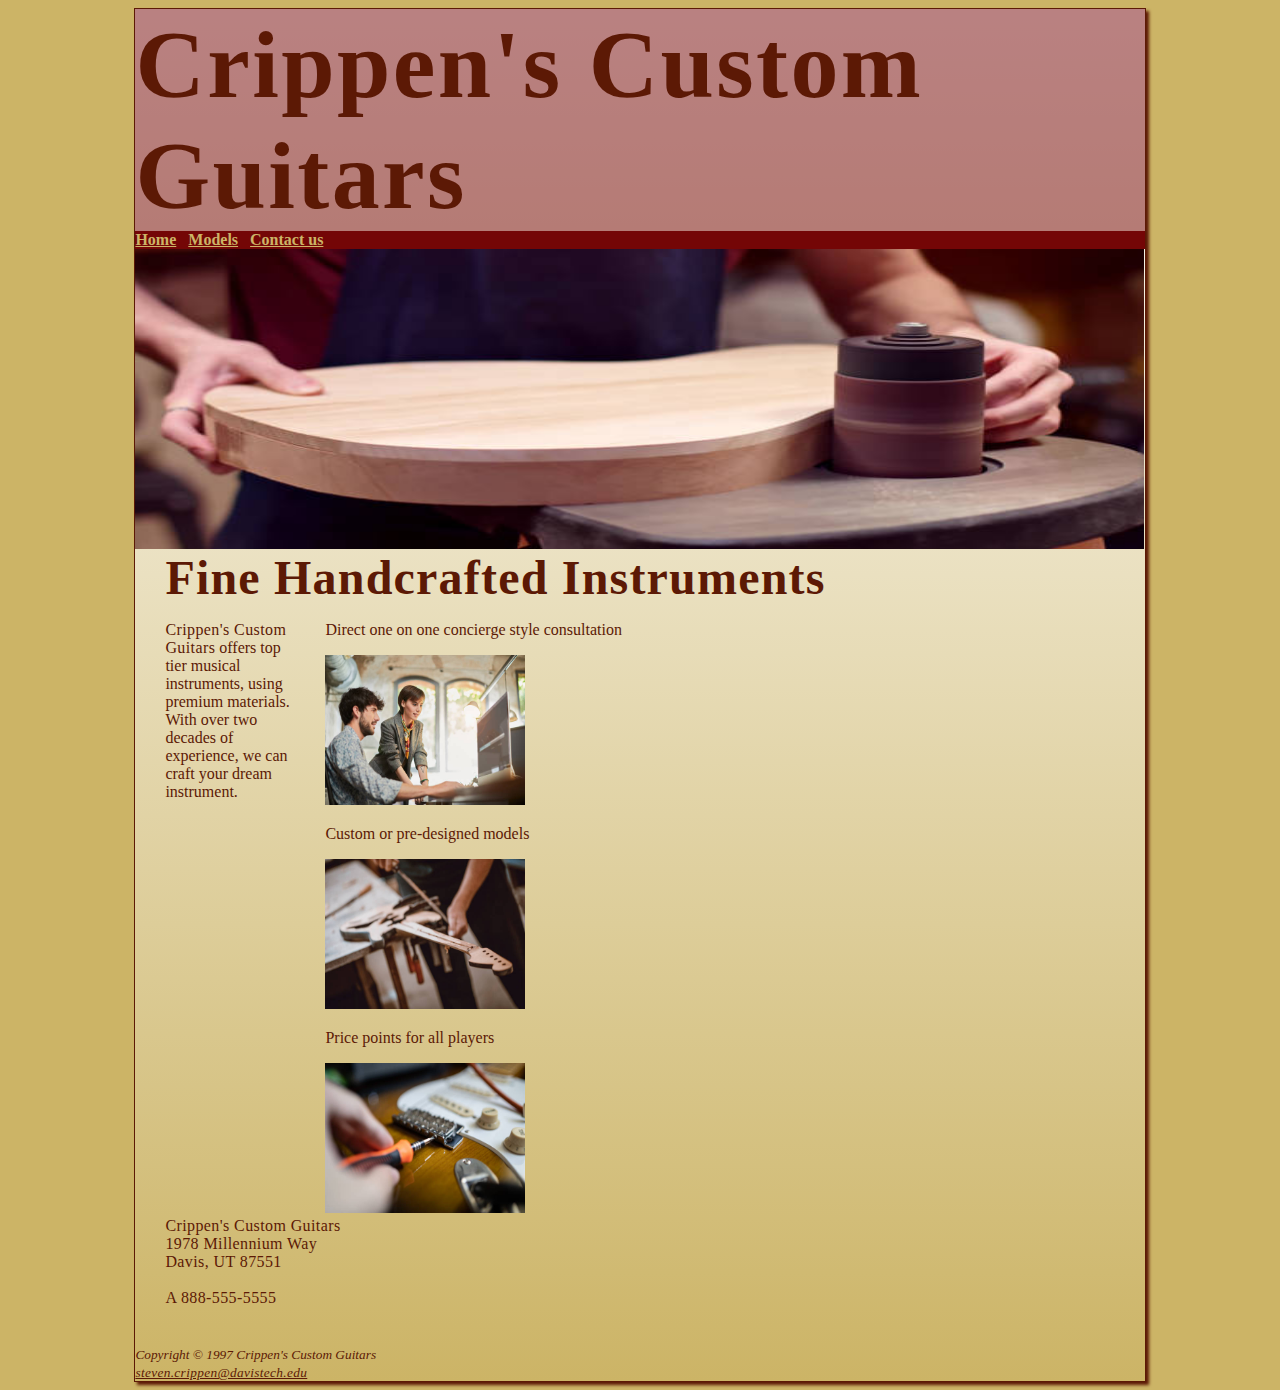
<file: index.html>
<!DOCTYPE html>
<html lang="en">

<head>
	<title>Crippen's Custom Guitars  </title>
	<meta charset="utf-8">
	<link href="index.css" rel="stylesheet">


</head>

<body>
	<div id="wrapper">
		<header>
			<h1>Crippen's Custom Guitars</h1>
		</header>
		<nav>
			<b>
				<a href="index.html">Home</a> &nbsp;
				<a href="models.html">Models</a> &nbsp;
				<a href="contact.html">Contact us</a> &nbsp;
			</b>
		</nav>
		<div id="homehero"> </div>
		<main>
			<h2>Fine Handcrafted Instruments</h2>
			<div id="leftcolumn">
				<p>
					<span class="resort">Crippen's Custom Guitars</span> offers top tier musical
					instruments, using premium materials. With over two decades of experience, we can
					craft your dream instrument.
				</p>
			</div>
			<div id="rightcolumn">
				<p>Direct one on one concierge style consultation</p>
				<img src="consult.jpg" alt="consultation" width="200" height="150">
				<p>Custom or pre-designed models</p>
				<img src="guitar2.jpg" alt="guitar being built" width="200" height="150">
				<p>Price points for all players</p>
				<img src="guitar3.jpg" alt="guitar being adjusted" width="200" height="150">
			</div>
			<div id="contact">
				<span class="resort">Crippen's Custom Guitars</span><br>
				1978 Millennium Way<br>
				Davis, UT 87551<br>
				<br>A
				888-555-5555<br>
				<br>
			</div>
		</main>
		<footer>
			<small><i>
					Copyright &copy; 1997 Crippen's Custom Guitars <Br>
					<a href="mailto:steven.crippen@davistech.edu">
						steven.crippen@davistech.edu
					</a>
				</i></small>
		</footer>
	</div>
</body>

</html>
</file>
<file: index.css>
body {
	background-color: #ccb466;
	color: #5c1905;
}

#homehero {
	background-size: 100% 100%;
	height: 300px;
	background-image: url(guitar4.jpg);
	background-repeat: no-repeat;
}

header {
	background-color: #74060681;
	color: #5c1905;
}

nav a {
	color: #ccb466;
}

nav {
	background-color: #740606;
}

h1 {
	margin-top: 0;
	margin-bottom: 0;
	font-family: Georgia, "Times New Roman", serif;
	font-size: 6em;
	letter-spacing: .025em
}

h2 {
	color: #5c1905;
	margin-top: 0;
	margin-bottom: 0;
	font-family: Georgia, "Times New Roman", serif;
	font-size: 3em;
	letter-spacing: .025em
}

.resort {
	color: #5c1905;
	margin-top: 0;
	margin-bottom: 0;
	font-family: Georgia, "Times New Roman", serif;
	font-size: 1em;
	letter-spacing: .025em
}

footer a {
	color: #5c1905;
	margin-top: 0;
	margin-bottom: 0;
	font-family: Georgia, "Times New Roman", serif;
	font-size: 1em;
	letter-spacing: .025em
}

* {
	box-sizing: border-box;
}

#wrapper {
	background-color: #ccb466;
	margin-left: auto;
	margin-right: auto;
	width: 80%;
	min-width: 960px;
	max-width: 2048px;
	box-shadow: 3px 3px 3px #5c1905;
	border: solid 1px #5c1905;
	background-image: linear-gradient(to bottom, #FFFFFF, #ccb466);
}

main {
	padding-top: 1px;
	padding-right: 20px;
	padding-left: 30px;
	padding-bottom: 20px;
	display: block;
	overflow: auto;
}


#contact {
	color: #5c1905;
	margin-top: 0;
	margin-bottom: 0;
	font-family: Georgia, "Times New Roman", serif;
	font-size: 1em;
	letter-spacing: .025em
}

#leftcolumn {
	float: left;
	width: 140px;
}

#rightcolumn {

	margin-left: 160px;

}

table {
	border: 2px solid #5c1905;
	border-collapse: collapse;
}

td,
th {
	padding: .5em;
	border: 2px solid #5c1905;
}

td {
	text-align: center;
}

.text {
	text-align: left;
}

tr:nth-of-type(odd) {
	background-color: #74060681;
}
tr:nth-of-type(even) {
	background-color: #ffe17d73;
}

#special {
	clear: both;
}
</file>
